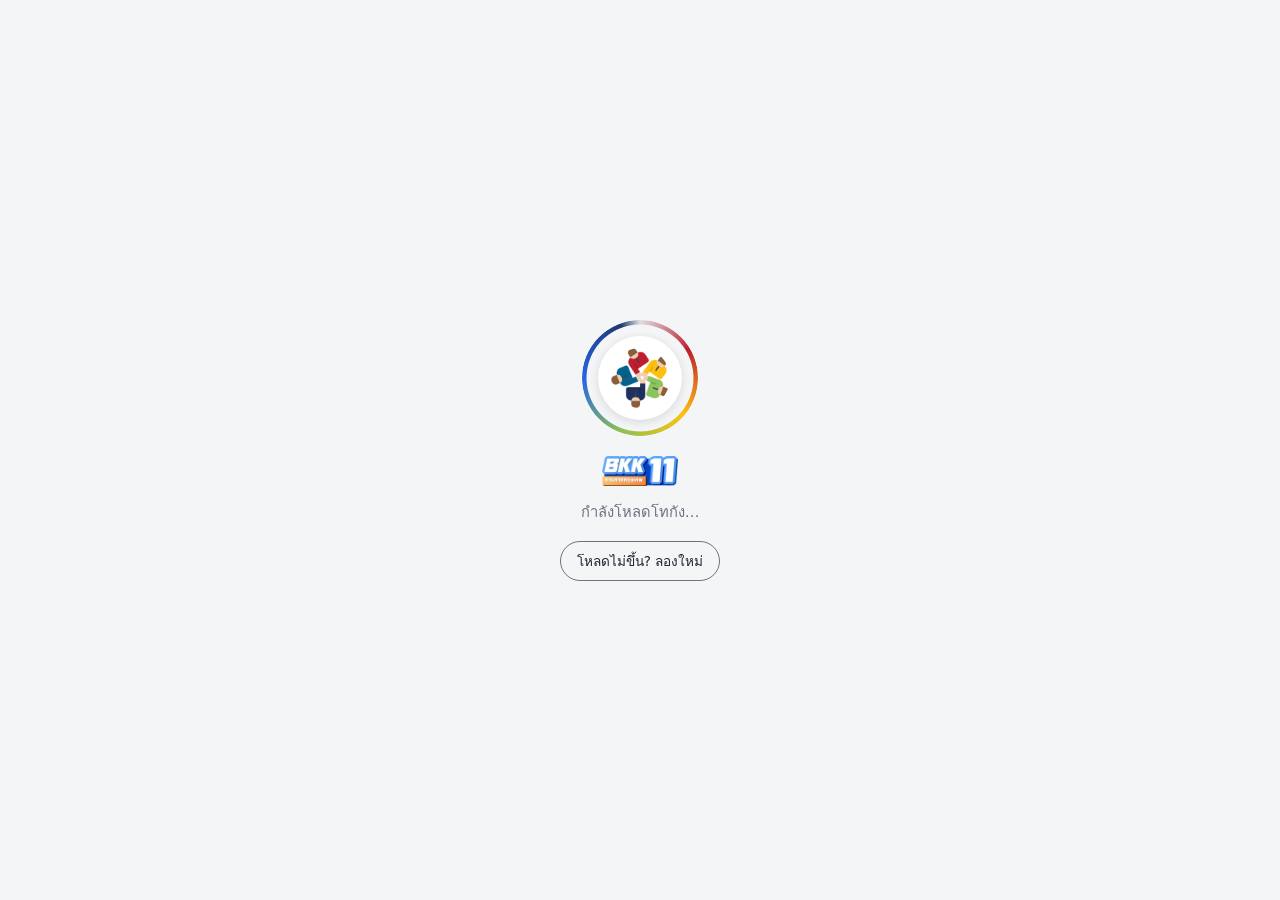
<file: index.html>
<!DOCTYPE html>
<html lang="th">
<head>
<meta charset="UTF-8">
<meta http-equiv="Content-Security-Policy" content="default-src 'self'; script-src 'self' 'sha256-2M7aoJesahgmi0Qe5OE2yirpNg3sQtqrxyQNFRwe4Bs='; style-src 'self' https://fonts.googleapis.com; font-src https://fonts.gstatic.com; img-src 'self' data: blob:; connect-src 'self' https://cqdzfsucpivsgznfpjxl.supabase.co; manifest-src 'self'; worker-src 'self'; object-src 'none'; frame-src 'none'; base-uri 'self'; form-action 'self'">
<meta name="viewport" content="width=device-width, initial-scale=1.0">
<title>โทกังรวมภาคกรุงเทพ 11</title>
<script>
  try {
    var t = localStorage.getItem('tokan_theme');
    if (t !== 'light' && t !== 'dark') t = matchMedia('(prefers-color-scheme: dark)').matches ? 'dark' : 'light';
    document.documentElement.dataset.theme = t;
  } catch (e) {}
</script>
<link rel="icon" type="image/png" sizes="64x64" href="assets/favicon-64.png">
<link rel="apple-touch-icon" href="assets/apple-touch-icon.png">
<link rel="preconnect" href="https://fonts.googleapis.com">
<link rel="preconnect" href="https://fonts.gstatic.com" crossorigin>
<link href="https://fonts.googleapis.com/css2?family=Prompt:wght@400;500;600;700&display=swap" rel="stylesheet">
<link rel="stylesheet" href="style.css">
<link rel="stylesheet" href="form1050.css">
</head>
<body>

<div id="bkkLoader" class="bkk-loader" role="status" aria-live="polite">
  <div class="bkk-loader__mark">
    <span class="bkk-loader__ring" aria-hidden="true"></span>
    <img class="bkk-loader__icon" src="assets/loader-icon.png" alt="" width="72" height="72">
  </div>
  <img class="bkk-loader__brand" src="assets/bkk11-logo.png" alt="BKK11 รวมภาคกรุงเทพ" height="30">
  <p class="bkk-loader__text">กำลังโหลดโทกัง…</p>
  <a class="bkk-loader__retry" href="">โหลดไม่ขึ้น? ลองใหม่</a>
</div>
<script src="loader.js"></script>

<section id="loginView" class="login-view" hidden>
  <img class="corner-logo" src="assets/bkk11-logo.png" alt="BKK11 รวมภาคกรุงเทพ" height="32">
  <button type="button" class="theme-btn" data-theme-toggle></button>
  <form id="loginForm" class="login-card" autocomplete="off">
    <img class="login-logo" src="assets/icon-512.png" alt="" width="72" height="72">
    <h1>โทกังรวมภาคกรุงเทพ 11</h1>
    <label>Username
      <input id="loginName" type="text" required maxlength="100" autocomplete="off">
    </label>
    <label>Password
      <input id="loginCode" type="password" inputmode="numeric" required maxlength="100" autocomplete="off">
    </label>
    <div id="loginError" class="login-error" role="alert" hidden></div>
    <button type="submit">เข้าสู่ระบบ</button>
    <p class="login-hint">พิมพ์ Username + Password เข้าระบบได้เฉพาะหัวหน้าระดับรวมภาค (ยุวชนชาย / ผู้ใหญ่ชาย)<br>ผู้นำท่านอื่นเข้าได้จาก <b>ลิงก์เข้าระบบ</b> หรือ <b>สแกน QR</b> ที่หัวหน้าส่งให้</p>
  </form>
</section>

<div id="app" hidden>

  <header class="topbar">
    <h1>โทกังรวมภาคกรุงเทพ 11</h1>
    <div class="scope-badge" id="scopeBadge"></div>
    <button type="button" id="sigBtn" class="logout-btn" hidden>ลายเซ็นของฉัน</button>
    <a id="areasLink" class="logout-btn areas-link" href="areas.html" hidden>แอดมิน</a>
    <button type="button" class="theme-btn" data-theme-toggle></button>
    <button type="button" id="logoutBtn" class="logout-btn">ออกจากระบบ</button>
    <img class="topbar-logo" src="assets/bkk11-logo.png" alt="BKK11 รวมภาคกรุงเทพ" height="32">
  </header>

  <section class="filters">
    <div class="filters-row1">
      <input type="search" id="searchBox" placeholder="ค้นหาชื่อ / นามสกุล...">
      <button id="filterToggle" class="filter-toggle" type="button" aria-expanded="false" aria-controls="filterPanel">
        <span id="filterToggleLabel">แสดงตัวกรอง</span>
        <span class="filter-count" id="filterCount" hidden>0</span>
        <span class="chevron" aria-hidden="true"></span>
      </button>
    </div>

    <div class="filter-panel" id="filterPanel">
      <select id="sortOrder">
        <option value="area">เรียงลำดับ: ตามพื้นที่</option>
        <option value="name">เรียงลำดับ: ตามตัวอักษร</option>
      </select>
      <select id="filterKhet"><option value="">เขต: ทั้งหมด</option></select>
      <select id="filterTambon"><option value="">ตำบล: ทั้งหมด</option></select>
      <select id="filterMoo"><option value="">หมู่: ทั้งหมด</option></select>
      <select id="filterFa"><option value="">ฝ่าย: ทั้งหมด</option></select>
      <select id="filterPo"><option value="">ตำแหน่ง: ทั้งหมด</option></select>
      <select id="filterSensei" hidden>
        <option value="">ห้องที่ระลึก: ทั้งหมด</option>
        <option value="yes">ห้องที่ระลึก: เข้าแล้ว</option>
        <option value="no">ห้องที่ระลึก: ยังไม่เข้า</option>
      </select>

      <label class="checkbox-filter">
        <input type="checkbox" id="filterNoPhoto">
        ขาดรูปถ่ายเท่านั้น
      </label>
      <label class="checkbox-filter">
        <input type="checkbox" id="filterHasNote">
        มีบันทึกเท่านั้น
      </label>

      <div class="filter-panel-actions">
        <button id="resetFilters" type="button" class="btn-outline">ล้างตัวกรอง</button>
        <button id="closeFilterPanel" type="button" class="btn-solid">ปิดตัวกรอง</button>
      </div>
    </div>

    <span class="result-count" id="resultCount"></span>
  </section>

  <div class="list-wrap">
    <main id="cardGrid" class="friend-list"></main>
    <nav id="azIndex" class="az-index" aria-label="ดัชนีตัวอักษร"></nav>
  </div>

  <section class="notes-section">
    <h2>บันทึกช่วยจำทั้งหมด (<span id="notesCount">0</span>)</h2>
    <div id="notesList" class="notes-list"></div>
  </section>

</div>

<dialog id="detailModal">
  <form method="dialog" class="modal-form">
    <button type="button" class="modal-close" id="modalClose">&times;</button>
    <div id="modalBody"></div>
  </form>
</dialog>

<script src="qrcode.js"></script>
<script src="forms-spec.js"></script>
<script src="signature.js"></script>
<script src="form1050.js"></script>
<script src="app.js"></script>
</body>
</html>
</file>
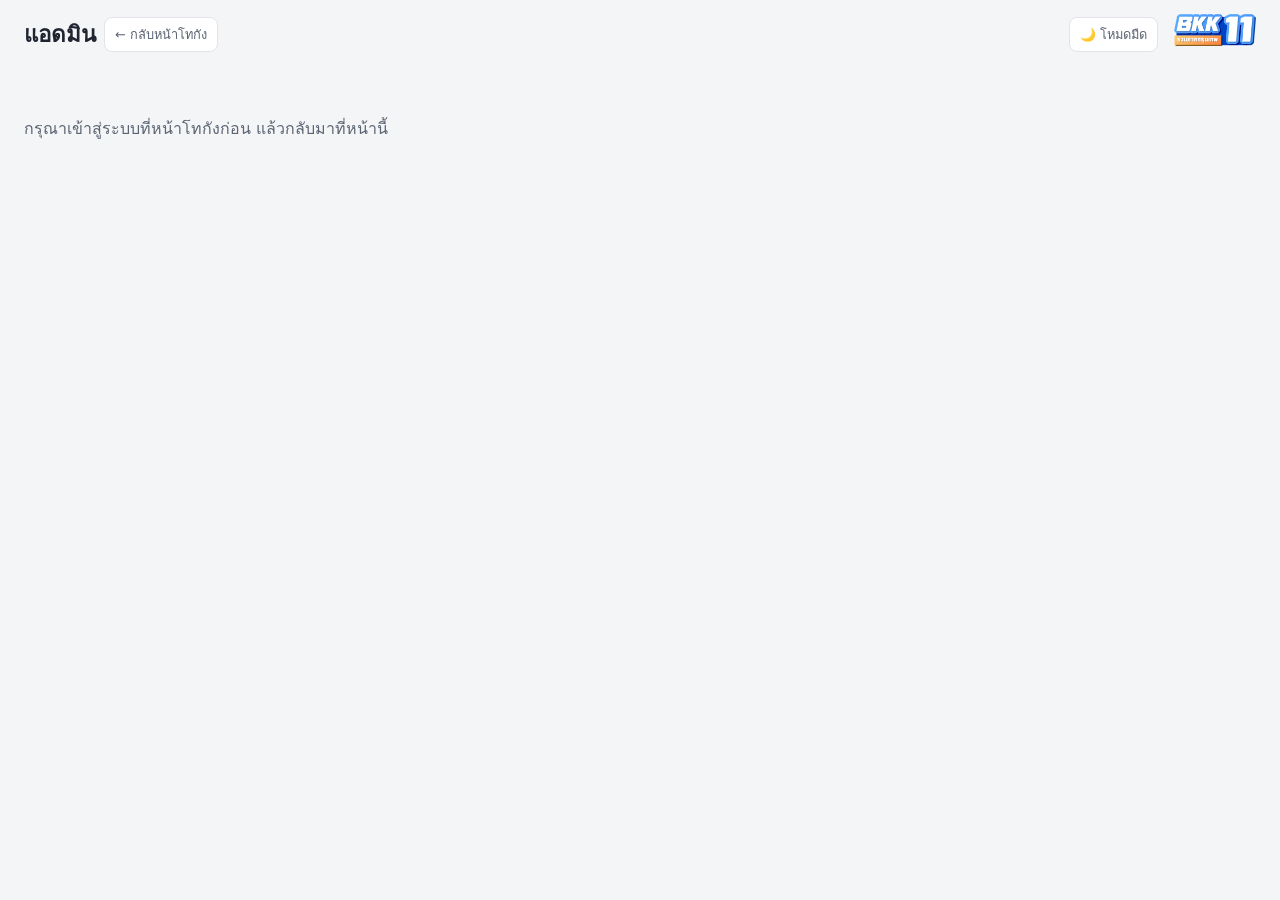
<file: areas.html>
<!DOCTYPE html>
<html lang="th">
<head>
<meta charset="UTF-8">
<meta http-equiv="Content-Security-Policy" content="default-src 'self'; script-src 'self' 'sha256-2M7aoJesahgmi0Qe5OE2yirpNg3sQtqrxyQNFRwe4Bs='; style-src 'self' https://fonts.googleapis.com; font-src https://fonts.gstatic.com; img-src 'self' data: blob:; connect-src 'self' https://cqdzfsucpivsgznfpjxl.supabase.co; manifest-src 'self'; worker-src 'self'; object-src 'none'; frame-src 'none'; base-uri 'self'; form-action 'self'">
<meta name="viewport" content="width=device-width, initial-scale=1.0">
<meta name="robots" content="noindex">
<title>แอดมิน · โทกังรวมภาคกรุงเทพ 11</title>
<script>
  try {
    var t = localStorage.getItem('tokan_theme');
    if (t !== 'light' && t !== 'dark') t = matchMedia('(prefers-color-scheme: dark)').matches ? 'dark' : 'light';
    document.documentElement.dataset.theme = t;
  } catch (e) {}
</script>
<link rel="icon" type="image/png" sizes="64x64" href="assets/favicon-64.png">
<link rel="preconnect" href="https://fonts.googleapis.com">
<link rel="preconnect" href="https://fonts.gstatic.com" crossorigin>
<link href="https://fonts.googleapis.com/css2?family=Prompt:wght@400;500;600;700&display=swap" rel="stylesheet">
<link rel="stylesheet" href="style.css">
<link rel="stylesheet" href="areas.css">
<link rel="stylesheet" href="form1050.css">
</head>
<body>

<header class="topbar">
  <h1>แอดมิน</h1>
  <a class="logout-btn" href="./">&larr; กลับหน้าโทกัง</a>
  <button type="button" class="theme-btn" data-theme-toggle></button>
  <img class="topbar-logo" src="assets/bkk11-logo.png" alt="BKK11 รวมภาคกรุงเทพ" height="32">
</header>

<main class="areas">
  <p id="msg" class="areas-msg" role="status">กำลังโหลด…</p>

  <div id="content" hidden>
    <nav class="tabs" role="tablist">
      <button type="button" role="tab" data-tab="forms" aria-selected="true">แบบฟอร์ม <span id="formCount" class="badge" hidden></span></button>
      <button type="button" role="tab" data-tab="tree" aria-selected="false">โครงสร้าง</button>
      <button type="button" role="tab" data-tab="mismatch" aria-selected="false">ชื่อที่ไม่ตรง <span id="mmCount" class="badge" hidden></span></button>
      <button type="button" role="tab" data-tab="access" aria-selected="false">สิทธิ์เข้าระบบ</button>
      <button type="button" role="tab" data-tab="log" aria-selected="false">ประวัติ</button>
    </nav>

    <section id="paneForms">
      <p class="hint">แบบฟอร์ม 1050 / 1020 / 2020 ที่สมาชิกกดส่งมาจากหน้าโทกัง กด <b>เปิด / แก้ไข</b> เพื่อดู แก้ทุกช่องได้ แล้วกด <b>อนุมัติ</b> หรือ <b>ไม่อนุมัติ</b></p>
      <div class="toolbar">
        <select id="formStatus" aria-label="กรองตามสถานะ">
          <option value="pending">รอตรวจสอบ</option>
          <option value="approved_unsent">อนุมัติแล้ว · รอส่งอีเมล</option>
          <option value="sent">ส่งอีเมลแล้ว</option>
          <option value="rejected">ไม่อนุมัติ</option>
          <option value="">ทั้งหมด</option>
        </select>
        <select id="formType" aria-label="กรองตามชนิดแบบฟอร์ม">
          <option value="">ทุกแบบ</option>
          <option value="1050">แบบ 1050 (ติดต่องานทะเบียน)</option>
          <option value="1020">แบบ 1020 (ขอเสนอหัวหน้า)</option>
          <option value="2020">แบบ 2020 (บัตรสมาชิกบำรุง)</option>
        </select>
        <button type="button" id="formReload" class="btn-outline">รีเฟรช</button>
      </div>
      <div id="formBulk" class="bulk" hidden>
        <label class="bulk-all"><input type="checkbox" id="formSelAll"> เลือกทั้งหมด</label>
        <span id="formSelCount" class="dim"></span>
        <button type="button" id="formBulkBtn" class="btn-solid" disabled>อนุมัติ + ส่งอีเมลที่เลือก (ฉบับเดียว)</button>
        <p class="hint bulk-limit">ส่งอีเมลรวมได้ครั้งละ <b>ไม่เกิน 10 ฉบับ</b> (ไฟล์แนบรวมจะได้ไม่ใหญ่เกินที่อีเมลรับได้) ถ้ามีมากกว่านี้ ให้ส่งทีละชุด</p>
      </div>
      <p id="formBulkWarn" class="hint" hidden></p>
      <p id="formBulkMsg" class="status" role="status" hidden></p>
      <p id="formPhotoStats" class="dim"></p>
      <button type="button" id="formOrphanBtn" class="btn-outline" hidden></button>
      <div id="formList"></div>
    </section>

    <section id="paneTree" hidden>
      <p id="summary" class="summary"></p>
      <div class="toolbar">
        <input id="search" type="search" placeholder="ค้นหาพื้นที่ เช่น พิศาล" autocomplete="off" aria-label="ค้นหาพื้นที่">
        <button type="button" id="toggleAll" class="btn-outline"></button>
      </div>
      <p id="noHit" class="dim" hidden>ไม่พบพื้นที่ที่ตรงกับคำค้น</p>
      <div id="tree" class="tree"></div>
      <details class="help">
        <summary>อ่านก่อนแก้ไข</summary>
        <ul>
          <li>กด <b>แก้ไข</b> ที่แถวใดก็ได้ เพื่อเปลี่ยนชื่อ เพิ่มพื้นที่ย่อย ใส่ชื่อสำรอง จัดลำดับ หรือลบ</li>
          <li>เปลี่ยนชื่อเขต/ตำบล/หมู่ ระบบแก้ชื่อในข้อมูลสมาชิกให้ทุกคนทันที และเก็บชื่อเดิมไว้เป็น <b>ชื่อสำรอง</b></li>
          <li>ลบได้เฉพาะพื้นที่ที่ว่างเปล่า (ไม่มีพื้นที่ย่อยและไม่มีสมาชิก)</li>
          <li>คนที่ล็อกอินค้างอยู่ ต้องเข้าสู่ระบบใหม่จึงเห็นข้อมูลถูกต้อง</li>
          <li>ไฟล์ Excel รอบหน้าที่ยังสะกดชื่อเดิม จะขึ้นในแท็บ "ชื่อที่ไม่ตรง" จนกว่าจะปรับสคริปต์อัปเดต</li>
        </ul>
      </details>
    </section>

    <section id="paneMismatch" hidden>
      <p class="hint">ชื่อพื้นที่ในข้อมูลสมาชิกที่ยังไม่มีในโครงสร้าง ถ้าเป็นพื้นที่ใหม่จริง กดเพิ่มได้เลย</p>
      <div id="mmList" class="mm-list"></div>
    </section>

    <section id="paneAccess" hidden>
      <p class="hint"><b>ปลดสิทธิ์</b> = ลิงก์ของคนนั้นใช้ไม่ได้ + ออกจากระบบทุกเครื่อง + เข้าระบบไม่ได้ทุกวิธี จนกว่าจะกด <b>คืนสิทธิ์</b> (คืนแล้วต้องออกลิงก์ใหม่ให้เขา). ถ้าแค่เปลี่ยนลิงก์ ไปที่หน้ารายละเอียดสมาชิกในหน้าโทกัง</p>
      <form id="accessForm" class="toolbar">
        <input id="accessSearch" type="search" placeholder="ค้นหาชื่อสมาชิก เช่น สมชาย" autocomplete="off" aria-label="ค้นหาชื่อสมาชิก">
        <button type="submit" class="btn-outline">ค้นหา</button>
      </form>
      <div id="accessList"></div>
    </section>

    <section id="paneLog" hidden>
      <div id="logList" class="log-list"></div>
    </section>
  </div>
</main>

<dialog id="sheet" class="sheet" aria-labelledby="sheetTitle">
  <header class="sheet-head">
    <div>
      <p id="sheetPath" class="dim"></p>
      <h2 id="sheetTitle"></h2>
      <p id="sheetMeta" class="dim"></p>
    </div>
    <button type="button" id="sheetClose" class="btn-outline">ปิด</button>
  </header>
  <p id="sheetStatus" class="status" role="status" hidden></p>
  <div id="sheetBody"></div>
</dialog>

<script src="forms-spec.js"></script>
<script src="form1050.js"></script>
<script src="areas.js"></script>
</body>
</html>
</file>
<file: style.css>
:root {
  color-scheme: light;
  --bg: #f4f5f7;
  --card-bg: #ffffff;
  --surface: #ffffff;
  --surface-2: #f8f9fb;
  --border: #e2e4e9;
  --text: #1f2430;
  --text-dim: #6b7280;
  --text-faint: #9ca3af;
  --primary: #2563eb;
  --primary-dim: #eef2ff;
  --danger: #dc2626;
  --danger-border: #fecaca;
  --danger-bg: #fee2e2;
  --warn: #b45309;
  --warn-bg: #fef3c7;
  --chip-bg: #eef0f4;
  --note-bg: #ecfdf5;
  --note-fg: #047857;
  --radius: 12px;
  --gutter: 14px;
  font-family: 'Prompt', system-ui, -apple-system, sans-serif;
}

:root[data-theme="dark"] {
  color-scheme: dark;
  --bg: #0f1218;
  --card-bg: #1a1f2a;
  --surface: #1a1f2a;
  --surface-2: #222836;
  --border: #2c3342;
  --text: #e6e9ef;
  --text-dim: #9aa3b2;
  --text-faint: #6b7280;
  --primary: #5b8def;
  --primary-dim: #1d2a4a;
  --danger: #f87171;
  --danger-border: #5b2a2a;
  --danger-bg: #3a1c1c;
  --warn: #fbbf24;
  --warn-bg: #3a2e12;
  --chip-bg: #2a3040;
  --note-bg: #123226;
  --note-fg: #5fd3a0;
}

* { box-sizing: border-box; }
html { -webkit-text-size-adjust: 100%; }

body {
  margin: 0;
  background: var(--bg);
  color: var(--text);
}

/* ---------- Top bar ---------- */

.topbar {
  display: flex;
  flex-wrap: wrap;
  align-items: center;
  gap: 8px;
  padding: 16px calc(var(--gutter) + 98px) 8px var(--gutter);  /* ขวาเว้นที่ให้โลโก้ */
  position: relative;
  background: var(--bg);
}

.topbar h1 {
  font-size: 1.2rem;
  margin: 0;
}

.scope-badge {
  font-size: 0.78rem;
  color: var(--primary);
  background: var(--primary-dim);
  padding: 4px 10px;
  border-radius: 999px;
  font-weight: 600;
}

/* ---------- Filters ---------- */

.filters {
  display: flex;
  flex-direction: column;
  gap: 8px;
  padding: 0 var(--gutter) 12px;
  position: sticky;
  top: 0;
  background: var(--bg);
  z-index: 4;
}

.filters-row1 {
  display: flex;
  gap: 8px;
}

.filters-row1 #searchBox {
  flex: 1 1 auto;
  min-width: 0;
}

.filter-toggle {
  flex: 0 0 auto;
  display: flex;
  align-items: center;
  gap: 6px;
  white-space: nowrap;
}

.filter-count {
  background: var(--primary);
  color: #fff;
  font-size: 0.7rem;
  border-radius: 999px;
  min-width: 18px;
  height: 18px;
  line-height: 18px;
  text-align: center;
  padding: 0 5px;
}

.chevron {
  width: 7px;
  height: 7px;
  border-right: 2px solid currentColor;
  border-bottom: 2px solid currentColor;
  transform: rotate(45deg);
  margin-top: -4px;
  transition: transform 0.15s;
  flex-shrink: 0;
}

.filters button.filter-toggle.open {
  background: var(--primary);
  color: #fff;
  border-color: var(--primary);
}

.filter-toggle.open .chevron {
  transform: rotate(-135deg);
  margin-top: 3px;
}

.filter-toggle.open .filter-count {
  background: #fff;
  color: var(--primary);
}

.filter-panel {
  display: none;
  flex-direction: column;
  gap: 6px;
  background: var(--surface);
  border: 1px solid var(--border);
  border-radius: 10px;
  padding: 8px;
}

.filter-panel.open {
  display: flex;
}

.filter-panel select,
.filter-panel button {
  width: 100%;
}

.filters .filter-panel select {
  min-height: 36px;
  padding: 6px 10px;
}

.filter-panel-actions {
  display: flex;
  gap: 8px;
  margin-top: 2px;
}

.filter-panel-actions button {
  flex: 1;
  width: auto;
}

.filters .filter-panel-actions button {
  min-height: 36px;
  padding: 6px 10px;
  font-size: 0.82rem;
}

.filter-panel .checkbox-filter {
  min-height: 32px;
  font-size: 0.82rem;
  gap: 6px;
}

.filter-panel .checkbox-filter input {
  width: 16px;
  height: 16px;
}

.filters button.btn-solid {
  background: var(--primary);
  color: #fff;
  border-color: var(--primary);
}

.filters button.btn-solid:hover {
  background: #1d4ed8;
}

.filters select,
.filters input[type="search"],
.filters button {
  padding: 10px 12px;
  border-radius: 8px;
  border: 1px solid var(--border);
  background: var(--surface);
  font-size: 16px; /* prevents iOS auto-zoom on focus */
  font-family: inherit;
  color: var(--text);
  min-height: 44px;
}

.filters button {
  cursor: pointer;
  background: var(--surface);
}

.filters button:hover {
  background: var(--primary-dim);
}

.checkbox-filter {
  display: flex;
  align-items: center;
  gap: 8px;
  font-size: 0.9rem;
  color: var(--text-dim);
  min-height: 44px;
}

.checkbox-filter input {
  width: 20px;
  height: 20px;
  flex-shrink: 0;
}

.result-count {
  font-size: 0.82rem;
  color: var(--text-dim);
}

/* ---------- Friend list (contact-style rows) ---------- */

.list-wrap {
  position: relative;
  padding-right: 22px;
}

.friend-list {
  display: flex;
  flex-direction: column;
  padding: 0 var(--gutter) 20px;
}

.letter-label {
  font-size: 0.78rem;
  font-weight: 700;
  color: var(--primary);
  padding: 14px 4px 4px;
}

.friend-row {
  background: none;
  border: none;
  border-bottom: 1px solid var(--border);
  padding: 12px 4px;
  display: flex;
  align-items: flex-start;
  justify-content: space-between;
  gap: 12px;
  cursor: pointer;
  transition: background 0.15s;
}

.friend-row:active {
  background: var(--primary-dim);
}

.friend-info {
  flex: 1;
  min-width: 0;
  display: flex;
  flex-direction: column;
  gap: 2px;
}

.friend-name {
  font-size: 1.05rem;
  font-weight: 700;
}

.friend-location {
  font-size: 0.82rem;
  color: var(--text-dim);
}

.friend-side {
  flex-shrink: 0;
  display: flex;
  flex-direction: column;
  align-items: flex-end;
  gap: 4px;
  padding-top: 2px;
}

.pill {
  font-size: 0.72rem;
  font-weight: 600;
  padding: 3px 10px;
  border-radius: 999px;
  white-space: nowrap;
  text-align: right;
}

.pill-role {
  background: var(--primary-dim);
  color: var(--primary);
}

.pill-fa {
  background: var(--chip-bg);
  color: var(--text-dim);
}

.az-index {
  position: fixed;
  right: 2px;
  top: 50%;
  transform: translateY(-50%);
  display: flex;
  flex-direction: column;
  align-items: center;
  gap: 1px;
  z-index: 6;
}

.az-item {
  border: none;
  background: none;
  cursor: pointer;
  font-size: 0.62rem;
  font-weight: 700;
  line-height: 1.4;
  color: var(--text-dim);
  padding: 0 4px;
  font-family: inherit;
}

.az-item:hover,
.az-item:active {
  color: var(--primary);
}

.badges {
  display: flex;
  flex-wrap: wrap;
  gap: 6px;
  margin-top: 4px;
}

.badge {
  font-size: 0.72rem;
  padding: 2px 8px;
  border-radius: 999px;
  background: var(--chip-bg);
  color: var(--text-dim);
}

.badge.badge-warn {
  background: var(--warn-bg);
  color: var(--warn);
}

.badge.badge-sensei {
  background: var(--primary-dim);
  color: var(--primary);
}

.badge.badge-note {
  background: var(--note-bg);
  color: var(--note-fg);
}

.card-note-preview {
  font-size: 0.78rem;
  color: var(--note-fg);
  background: var(--note-bg);
  border-radius: 8px;
  padding: 6px 8px;
  margin-top: 4px;
  white-space: pre-wrap;
}

/* ---------- Notes section ---------- */

.notes-section {
  padding: 8px var(--gutter) 40px;
  border-top: 1px solid var(--border);
  margin-top: 8px;
}

.notes-section h2 {
  font-size: 1.05rem;
}

.notes-list {
  display: flex;
  flex-direction: column;
  gap: 8px;
}

.note-item {
  background: var(--card-bg);
  border: 1px solid var(--border);
  border-radius: 10px;
  padding: 10px 14px;
  display: flex;
  flex-direction: column;
  align-items: stretch;
  gap: 8px;
}

.note-item-body {
  flex: 1;
}

.note-item-name {
  font-weight: 600;
  font-size: 0.9rem;
  cursor: pointer;
}

.note-item-text {
  font-size: 0.85rem;
  color: var(--text-dim);
  white-space: pre-wrap;
  margin-top: 2px;
}

.note-item-time {
  font-size: 0.72rem;
  color: var(--text-faint);
  margin-top: 2px;
}

.note-item button {
  align-self: flex-end;
  border: 1px solid var(--danger-border);
  background: none;
  color: var(--danger);
  cursor: pointer;
  font-size: 0.82rem;
  padding: 6px 12px;
  border-radius: 6px;
  min-height: 36px;
}

.note-item button:hover {
  background: var(--danger-bg);
}

.empty-state {
  color: var(--text-dim);
  font-size: 0.9rem;
  padding: 20px 0;
}

/* ---------- Detail modal: bottom sheet on mobile ---------- */

dialog#detailModal {
  border: none;
  padding: 0;
  box-shadow: 0 -4px 24px rgba(0,0,0,0.2);
  position: fixed;
  inset: auto 0 0 0;
  margin: 0;
  width: 100%;
  max-width: 100%;
  max-height: 88vh;
  border-radius: 16px 16px 0 0;
  overflow-y: auto;
}

dialog#detailModal::backdrop {
  background: rgba(15, 18, 26, 0.45);
}

.modal-form {
  margin: 0;
  padding: 18px var(--gutter) calc(20px + env(safe-area-inset-bottom));
  position: relative;
}

.modal-close {
  position: absolute;
  top: 8px;
  right: 10px;
  border: none;
  background: none;
  font-size: 1.6rem;
  line-height: 1;
  cursor: pointer;
  color: var(--text-dim);
  padding: 8px;
}

.modal-title {
  font-size: 1.1rem;
  font-weight: 700;
  margin: 0 28px 4px 0;
}

.modal-sub {
  color: var(--text-dim);
  font-size: 0.85rem;
  margin-bottom: 14px;
}

.detail-grid {
  display: grid;
  grid-template-columns: auto 1fr;
  gap: 8px 12px;
  font-size: 0.88rem;
  margin-bottom: 16px;
}

.detail-grid dt {
  color: var(--text-dim);
}

.detail-grid dd {
  margin: 0;
  font-weight: 600;
}

.family-section {
  border-top: 1px solid var(--border);
  padding-top: 14px;
  margin-bottom: 16px;
}

.family-title {
  font-size: 0.85rem;
  font-weight: 600;
  color: var(--text-dim);
  margin-bottom: 8px;
}

.family-list {
  display: flex;
  flex-direction: column;
  gap: 6px;
}

.family-item {
  display: flex;
  align-items: center;
  justify-content: space-between;
  gap: 10px;
  width: 100%;
  background: var(--surface-2);
  border: 1px solid var(--border);
  border-radius: 8px;
  padding: 10px 12px;
  font-family: inherit;
  cursor: pointer;
  text-align: left;
  min-height: 44px;
}

.family-item:hover {
  background: var(--primary-dim);
  border-color: var(--primary);
}

.family-name {
  font-weight: 600;
  font-size: 0.9rem;
  color: var(--text);
}

.family-role {
  font-size: 0.78rem;
  color: var(--text-dim);
  white-space: nowrap;
}

.note-editor {
  border-top: 1px solid var(--border);
  padding-top: 14px;
}

.note-editor label {
  font-size: 0.85rem;
  font-weight: 600;
  display: block;
  margin-bottom: 6px;
}

.note-editor textarea {
  width: 100%;
  min-height: 90px;
  border-radius: 8px;
  border: 1px solid var(--border);
  padding: 10px 12px;
  font-family: inherit;
  font-size: 16px; /* prevents iOS auto-zoom on focus */
  resize: vertical;
}

.note-editor-actions {
  display: flex;
  gap: 8px;
  margin-top: 10px;
}

.note-editor-actions button {
  flex: 1;
  padding: 10px 14px;
  border-radius: 8px;
  border: 1px solid var(--border);
  font-family: inherit;
  font-size: 0.9rem;
  cursor: pointer;
  background: var(--surface);
  min-height: 44px;
}

.note-editor-actions .btn-save {
  background: var(--primary);
  color: #fff;
  border-color: var(--primary);
}

.note-editor-actions .btn-delete {
  color: var(--danger);
  border-color: var(--danger-border);
}

/* ---------- Tablet (iPad portrait + landscape) and up ---------- */

@media (min-width: 641px) {
  :root { --gutter: 24px; }

  .topbar h1 { font-size: 1.4rem; }
  .scope-badge { font-size: 0.85rem; }

  /* ตัวกรองยังพับเก็บได้ แต่เปิดออกเป็นตาราง 3 คอลัมน์ */
  .filter-panel.open {
    display: grid;
    grid-template-columns: repeat(3, minmax(0, 1fr));
    gap: 8px 10px;
    align-items: center;
    padding: 12px;
  }
  .filter-panel-actions { grid-column: 1 / -1; }

  /* รายชื่อ 2 คอลัมน์ อ่านลงตามคอลัมน์ ป้ายหัวข้อคร่อมทั้งสองคอลัมน์ */
  .list-wrap { max-width: 1100px; margin: 0 auto; }
  .friend-list { display: block; column-count: 2; column-gap: 32px; }
  .friend-row { break-inside: avoid; }
  .letter-label,
  .friend-list .empty-state { column-span: all; }

  .friend-row:hover { background: var(--primary-dim); }

  .note-item {
    flex-direction: row;
    justify-content: space-between;
    align-items: flex-start;
  }
  .note-item button { align-self: auto; }

  dialog#detailModal {
    position: fixed;
    inset: 0;
    margin: auto;
    width: min(560px, 92vw);
    max-height: 85vh;
    border-radius: var(--radius);
  }

  .modal-form { padding: 20px 22px 22px; }
}

/* iPad เป็นจอสัมผัส: ขยายตัวอักษรเล็กน้อย และให้ดัชนี ก-ฮ กดง่ายขึ้น */
@media (min-width: 641px) and (pointer: coarse) {
  html { font-size: 17px; }
  .az-item { padding: 0 10px; }
}

/* แนวนอน (iPad landscape / จอกว้าง): รายละเอียดเป็นแผงด้านขวา ไม่บังรายชื่อ */
@media (min-width: 1024px) and (orientation: landscape) {
  :root { --drawer-w: 440px; }

  dialog#detailModal {
    inset: 0 0 0 auto;
    margin: 0;
    width: var(--drawer-w);
    max-width: none;
    height: 100vh;
    height: 100dvh;
    max-height: none;
    border-radius: 0;
    border-left: 1px solid var(--border);
    box-shadow: -8px 0 24px rgba(0, 0, 0, 0.12);
    z-index: 20;
  }

  #app.has-drawer { padding-right: var(--drawer-w); }
  .has-drawer .list-wrap { max-width: none; margin: 0; }
  .has-drawer .friend-list { column-count: 1; }
  .has-drawer .az-index { right: calc(var(--drawer-w) + 2px); }

  .friend-row.selected {
    background: var(--primary-dim);
    box-shadow: inset 3px 0 0 var(--primary);
  }
}

/* เดสก์ท็อปที่ใช้เมาส์: ตัวกรองแสดงเป็นแถวตลอดเวลา */
@media (min-width: 1280px) and (pointer: fine) {
  .filters {
    flex-direction: row;
    flex-wrap: wrap;
    align-items: center;
  }

  .filters-row1 { display: contents; }

  #searchBox { flex: 1 1 220px; }

  .filter-toggle { display: none; }

  .filter-panel {
    display: flex !important;
    flex-direction: row;
    flex-wrap: wrap;
    align-items: center;
    background: none;
    border: none;
    padding: 0;
    gap: 8px;
    width: auto;
  }

  .filter-panel select,
  .filter-panel button { width: auto; }

  .filter-panel-actions { display: contents; }

  #closeFilterPanel { display: none; }

  .checkbox-filter { white-space: nowrap; }

  .result-count { margin-left: auto; }
}

/* ---------- Login ---------- */

.login-view {
  min-height: 100vh;
  display: flex;
  align-items: center;
  justify-content: center;
  padding: var(--gutter);
}

.login-view[hidden] { display: none; }

.login-card {
  width: 100%;
  max-width: 360px;
  background: var(--card-bg);
  border: 1px solid var(--border);
  border-radius: var(--radius);
  padding: 24px 20px;
  display: flex;
  flex-direction: column;
  gap: 14px;
}

.login-card h1 {
  font-size: 1.3rem;
  margin: 0 0 4px;
  text-align: center;
}

.login-logo {
  align-self: center;
  width: 72px;
  height: 72px;
}

.login-card label {
  display: flex;
  flex-direction: column;
  gap: 6px;
  font-size: 0.85rem;
  color: var(--text-dim);
}

.login-card input {
  padding: 10px 12px;
  border: 1px solid var(--border);
  border-radius: 8px;
  font-size: 16px; /* prevents iOS auto-zoom on focus */
  font-family: inherit;
  color: var(--text);
  min-height: 44px;
}

.login-card button {
  min-height: 44px;
  border: none;
  border-radius: 8px;
  background: var(--primary);
  color: #fff;
  font-size: 1rem;
  font-family: inherit;
  cursor: pointer;
}

.login-card button:disabled { opacity: 0.6; cursor: default; }

.login-error {
  color: var(--danger);
  font-size: 0.85rem;
}

.logout-btn {
  margin-left: auto;
  border: 1px solid var(--border);
  background: var(--surface);
  border-radius: 8px;
  padding: 6px 10px;
  font-family: inherit;
  font-size: 0.8rem;
  color: var(--text-dim);
  cursor: pointer;
}

/* ---------- Theme toggle ---------- */

.theme-btn {
  border: 1px solid var(--border);
  background: var(--surface);
  border-radius: 8px;
  padding: 6px 10px;
  font-family: inherit;
  font-size: 0.8rem;
  color: var(--text-dim);
  cursor: pointer;
  white-space: nowrap;
}

.topbar .theme-btn { margin-left: auto; }
.topbar .areas-link { margin-left: 0; text-decoration: none; }
.topbar #sigBtn { margin-left: 0; }
.topbar .theme-btn + .logout-btn { margin-left: 0; }

.login-view .theme-btn {
  position: absolute;
  top: 12px;
  left: 12px;
}

.corner-logo {
  position: absolute;
  top: 10px;
  right: 12px;
  height: 32px;
  width: auto;
}

.topbar-logo {
  position: absolute;
  top: 14px;
  right: var(--gutter);
  height: 32px;
  width: auto;
}

/* มือถือ: ปุ่มชิดซ้ายต่อจากป้ายสิทธิ์ (โลโก้ชิดมุมขวาบนเหมือนทุกขนาดจอ) */
@media (max-width: 640px) {
  .topbar .theme-btn { margin-left: 0; }
  .topbar .logout-btn { margin-left: 0; }
}

/* ---------- BKK11 loader (same block in Tokan / YMD Maps / Admin) ---------- */
.bkk-loader {
  --l-bg: var(--bg, #f4f5f7);
  --l-fg: var(--text, var(--ink, #1f2430));
  --l-dim: var(--text-dim, var(--mute, #6b7280));
  position: fixed;
  inset: 0;
  z-index: 10000;
  display: flex;
  flex-direction: column;
  align-items: center;
  justify-content: center;
  gap: 14px;
  padding: 24px;
  background: var(--l-bg);
  color: var(--l-fg);
  font-family: inherit;
  transition: opacity 0.4s ease, visibility 0.4s;
}

.bkk-loader.is-hidden {
  opacity: 0;
  visibility: hidden;
  pointer-events: none;
}

.bkk-loader__mark {
  position: relative;
  width: 116px;
  height: 116px;
  display: grid;
  place-items: center;
  margin-bottom: 6px;
}

/* วงแหวนหมุน 5 สี (สีเดียวกับไอคอนคนจับมือ) บนรางจาง ๆ */
.bkk-loader__mark::before,
.bkk-loader__ring {
  content: "";
  position: absolute;
  inset: 0;
  border-radius: 50%;
}

.bkk-loader__mark::before {
  background: var(--l-dim);
  opacity: 0.16;
  -webkit-mask: radial-gradient(farthest-side, transparent calc(100% - 5px), #000 calc(100% - 4px));
  mask: radial-gradient(farthest-side, transparent calc(100% - 5px), #000 calc(100% - 4px));
}

.bkk-loader__ring {
  background: conic-gradient(from 0deg, rgba(0, 0, 0, 0) 0deg, #be1e2d 60deg, #ffc20e 130deg, #8cc152 200deg, #2563eb 270deg, #1f3a6e 340deg, rgba(0, 0, 0, 0) 360deg);
  -webkit-mask: radial-gradient(farthest-side, transparent calc(100% - 5px), #000 calc(100% - 4px));
  mask: radial-gradient(farthest-side, transparent calc(100% - 5px), #000 calc(100% - 4px));
  animation: bkk-spin 1.3s linear infinite;
}

.bkk-loader__icon {
  width: 84px;
  height: 84px;
  padding: 12px;
  box-sizing: border-box;
  border-radius: 50%;
  background: #fff;
  box-shadow: 0 2px 10px rgba(0, 0, 0, 0.12);
  object-fit: contain;
  animation: bkk-pulse 1.8s ease-in-out infinite;
}

.bkk-loader__brand {
  height: 30px;
  width: auto;
}

.bkk-loader__text {
  margin: 0;
  min-height: 1.5em;
  font-size: 0.92rem;
  color: var(--l-dim);
  text-align: center;
}

/* โหลดนานผิดปกติ: ลิงก์ลองใหม่โผล่หลัง 20 วินาที (ใช้ CSS ล้วน จึงทำงานแม้สคริปต์พัง) */
.bkk-loader__retry {
  margin-top: 4px;
  padding: 8px 16px;
  border: 1px solid var(--l-dim);
  border-radius: 999px;
  color: var(--l-fg);
  font-size: 0.85rem;
  text-decoration: none;
  opacity: 0;
  pointer-events: none;
  animation: bkk-reveal 0.3s ease 20s forwards;
}

.bkk-loader.alt .bkk-loader__retry {
  animation-name: bkk-reveal-b;
}

@keyframes bkk-spin { to { transform: rotate(360deg); } }
@keyframes bkk-pulse { 0%, 100% { transform: scale(1); } 50% { transform: scale(1.08); } }
@keyframes bkk-reveal { to { opacity: 1; pointer-events: auto; } }
@keyframes bkk-reveal-b { to { opacity: 1; pointer-events: auto; } }

@media (prefers-reduced-motion: reduce) {
  .bkk-loader__ring { animation-duration: 3.5s; }
  .bkk-loader__icon { animation: none; }
  .bkk-loader { transition-duration: 0.01s; }
}

/* ---------- Invite link (ลิงก์เข้าระบบ) ---------- */

.login-hint {
  margin: 0;
  font-size: 0.8rem;
  line-height: 1.5;
  color: var(--text-dim);
  text-align: center;
}

.invite-section {
  border-top: 1px solid var(--border);
  padding-top: 14px;
  margin-bottom: 16px;
}

.invite-title {
  font-size: 0.85rem;
  font-weight: 600;
  color: var(--text-dim);
  margin-bottom: 6px;
}

.invite-hint {
  margin: 0 0 10px;
  font-size: 0.82rem;
  color: var(--text-dim);
}

.invite-btn {
  width: 100%;
  min-height: 44px;
  padding: 10px 14px;
  border: 1px solid var(--primary);
  border-radius: 8px;
  background: var(--primary);
  color: #fff;
  font-family: inherit;
  font-size: 0.95rem;
  cursor: pointer;
}

.invite-btn:disabled {
  background: var(--chip-bg);
  border-color: var(--border);
  color: var(--text-faint);
  cursor: default;
}

.invite-result { margin-top: 10px; }

.invite-ok {
  margin: 0 0 8px;
  font-size: 0.85rem;
  color: var(--note-fg);
  background: var(--note-bg);
  border-radius: 8px;
  padding: 8px 10px;
}

.invite-error {
  margin: 0;
  font-size: 0.85rem;
  color: var(--danger);
  background: var(--danger-bg);
  border-radius: 8px;
  padding: 8px 10px;
}

.invite-actions {
  display: flex;
  flex-wrap: wrap;
  gap: 8px;
}

.invite-act {
  flex: 1 1 0;
  min-width: 96px;
  min-height: 44px;
  display: inline-flex;
  align-items: center;
  justify-content: center;
  padding: 8px 12px;
  border: 1px solid var(--border);
  border-radius: 8px;
  background: var(--surface);
  color: var(--text);
  font-family: inherit;
  font-size: 0.9rem;
  text-decoration: none;
  cursor: pointer;
}

.invite-qr { display: flex; justify-content: center; margin: 14px 0 4px; }
.invite-qr svg { width: min(240px, 70vw); height: auto; aspect-ratio: 1; border: 1px solid var(--border); border-radius: 8px; }
.invite-qr-note { margin: 4px 0 10px; text-align: center; font-size: 0.82rem; color: var(--text-dim); }
.invite-actions + .invite-actions { margin-top: 8px; }
.invite-manage { margin-top: 14px; }
.invite-act.invite-danger { color: var(--danger); border-color: var(--danger-border); }
.invite-act:disabled { opacity: 0.5; cursor: default; }

.invite-act.invite-line {
  background: #06c755;
  border-color: #06c755;
  color: #fff;
  font-weight: 600;
}

/* ปุ่มเปิดแบบฟอร์ม 1050 / 1020 / 2020 ในหน้ารายละเอียด (ตัวฟอร์มอยู่ที่ form1050.css) */
.form-btns { display: flex; flex-direction: column; gap: 8px; margin: 4px 0 16px; }
.form1050-btn {
  width: 100%;
  min-height: 44px;
  margin: 0;
  padding: 10px 14px;
  border: 1px solid var(--primary);
  border-radius: 8px;
  background: var(--primary-dim);
  color: var(--primary);
  font-family: inherit;
  font-size: 0.95rem;
  cursor: pointer;
}
</file>
<file: form1050.css>
/* แบบติดต่องานทะเบียน 1050 (form1050.js) ใช้ทั้งหน้าโทกังและหน้าแอดมิน; ตัวแปรสีมาจาก style.css */

dialog#formModal {
  border: none;
  padding: 0;
  margin: auto;
  width: min(100vw, 960px);
  max-width: 100vw;
  height: 100dvh;
  max-height: 100dvh;
  background: var(--bg);
  color: var(--text);
}
dialog#formModal[open] { display: flex; flex-direction: column; }
dialog#formModal::backdrop { background: rgba(15, 18, 26, 0.6); }

.form-bar {
  padding: 10px var(--gutter);
  border-bottom: 1px solid var(--border);
  background: var(--surface);
}
.form-title { font-weight: 600; }
.form-meta { margin: 2px 0 0; font-size: 0.82rem; color: var(--text-dim); }
.form-actions { display: flex; flex-wrap: wrap; gap: 8px; margin-top: 8px; }
.form-actions button {
  min-height: 40px;
  padding: 6px 12px;
  border: 1px solid var(--border);
  border-radius: 8px;
  background: var(--surface-2);
  color: var(--text);
  font-family: inherit;
  font-size: 0.9rem;
  cursor: pointer;
}
.form-actions button.primary { background: var(--primary); border-color: var(--primary); color: #fff; }
.form-actions button.danger { background: var(--danger-bg); border-color: var(--danger-border); color: var(--danger); }
.form-actions button:disabled { opacity: 0.5; cursor: default; }
.form-hint { margin: 8px 0 0; font-size: 0.8rem; color: var(--text-dim); }
.form-status { margin: 8px 0 0; padding: 6px 10px; border-radius: 8px; font-size: 0.88rem; }
.form-status.ok { background: var(--note-bg); color: var(--note-fg); }
.form-status.err { background: var(--danger-bg); color: var(--danger); }
.form-status.busy { color: var(--text-dim); }

.form-scroll { flex: 1; overflow: auto; padding: 12px; background: var(--bg); }

/* หน้ากระดาษออกแบบที่ความกว้างคงที่ 920px แล้วย่อด้วย transform ให้พอดีจอ (--s ตั้งโดย form1050.js)
   เพื่อให้ตัวอักษรในช่องกรอกมีขนาดจริง >= 16px เสมอ: iOS จะไม่ซูมเข้าตอนแตะช่องกรอก */
.form-fit {
  margin: 0 auto;
  width: calc(920px * var(--s, 1));
  height: calc(920px * 841.92 / 595.32 * var(--s, 1));
}
.form-page {
  position: relative;
  width: 920px;
  aspect-ratio: 595.32 / 841.92;
  transform: scale(var(--s, 1));
  transform-origin: 0 0;
  background: #fff;
  container-type: inline-size;
  --pt: 0.168cqw; /* 1pt ของ PDF ต้นฉบับ (กว้าง 595.32pt = 100cqw) */
  box-shadow: 0 2px 14px rgba(0, 0, 0, 0.2);
}
.form-page img {
  position: absolute;
  inset: 0;
  width: 100%;
  height: 100%;
  display: block;
  user-select: none;
  pointer-events: none;
}

.f1050-t, .f1050-d {
  position: absolute;
  margin: 0;
  border: 0;
  border-radius: 2px;
  background: transparent;
  color: #0a2a6e;
  font-family: 'Prompt', system-ui, sans-serif;
  line-height: 1;
  outline: none;
}
.f1050-t { padding: 0 1px calc(2 * var(--pt)); font-size: calc(10.5 * var(--pt)); }
.f1050-d { padding: 0; text-align: center; font-weight: 500; font-size: calc(11.5 * var(--pt)); }
.f1050-t:hover, .f1050-d:hover, .f1050-c:hover { background: rgba(250, 204, 21, 0.18); }
.f1050-t:focus, .f1050-d:focus { background: rgba(250, 204, 21, 0.3); box-shadow: 0 0 0 1px rgba(202, 138, 4, 0.7); }

.f1050-c {
  position: absolute;
  margin: 0;
  padding: 0;
  border: 0;
  border-radius: 50%;
  background: transparent;
  cursor: pointer;
}
.f1050-c[aria-pressed="true"]::after {
  content: '✔';
  position: absolute;
  inset: 0;
  display: flex;
  align-items: center;
  justify-content: center;
  color: #0a2a6e;
  font-size: calc(12 * var(--pt));
  line-height: 1;
}

/* ช่อง "ติดรูป": แตะเพื่อเลือกรูป (ปุ่มเพิ่ม/ลบรูปอยู่แถบด้านบนด้วย เพราะบนมือถือหน้ากระดาษถูกย่อเล็ก) */
.f1050-photo { position: absolute; overflow: hidden; }
.f1050-photo-img { position: absolute; inset: 0; width: 100%; height: 100%; object-fit: cover; display: block; background: #fff; pointer-events: none; }
.f1050-photo-pick {
  position: absolute; inset: 0; margin: 0; padding: 0 0 calc(5 * var(--pt)); border: 0; background: transparent; cursor: pointer;
  display: flex; align-items: flex-end; justify-content: center;
  font-family: 'Prompt', system-ui, sans-serif; font-size: calc(9 * var(--pt)); color: #0a2a6e;
}
.f1050-photo-pick:hover { background: rgba(250, 204, 21, 0.18); }
.f1050-photo.has-photo .f1050-photo-pick span { display: none; }

/* ตัวปรับตำแหน่ง/ขนาดรูป: ลากเพื่อเลื่อน เลื่อนแถบ/หยิกนิ้ว/ล้อเมาส์เพื่อซูม (อยู่นอกหน้ากระดาษที่ถูกย่อ จึงใช้งานง่ายบนมือถือ) */
.f1050-crop { position: fixed; inset: 0; z-index: 10; display: flex; align-items: center; justify-content: center; padding: 16px; background: rgba(0, 0, 0, 0.7); }
.f1050-crop[hidden] { display: none; }
.f1050-crop-card { width: min(100%, 360px); padding: 14px; border-radius: 14px; background: var(--surface); color: var(--text); box-shadow: 0 8px 32px rgba(0, 0, 0, 0.4); }
.f1050-crop-title { margin: 0 0 10px; font-size: 0.85rem; color: var(--text-dim); }
.f1050-crop-view {
  position: relative; width: min(78vw, 300px); aspect-ratio: 360 / 418; margin: 0 auto; overflow: hidden;
  background: #000; border-radius: 6px; cursor: grab; touch-action: none; user-select: none;
}
.f1050-crop-view:active { cursor: grabbing; }
.f1050-crop-img { position: absolute; left: 0; top: 0; max-width: none; transform-origin: 0 0; pointer-events: none; -webkit-user-drag: none; }
.f1050-crop-zoom { display: flex; align-items: center; gap: 10px; margin: 12px 0 4px; font-size: 0.9rem; }
.f1050-crop-zoom input { flex: 1; min-width: 0; min-height: 32px; }
.f1050-crop-zoom output { min-width: 3.2em; text-align: right; color: var(--text-dim); font-variant-numeric: tabular-nums; }
.f1050-crop-actions { display: flex; gap: 8px; margin-top: 12px; }
.f1050-crop-actions button { flex: 1; min-height: 44px; border: 1px solid var(--border); border-radius: 8px; background: var(--surface-2); color: var(--text); font-family: inherit; font-size: 0.95rem; cursor: pointer; }
.f1050-crop-actions button.primary { background: var(--primary); border-color: var(--primary); color: #fff; }
.f1050-crop-actions button:disabled { opacity: 0.5; }

/* ---------- สถานะ/ขั้นตอนของแบบฟอร์ม ---------- */
.f1050-chip { display: inline-block; font-size: 0.78rem; font-weight: 600; padding: 2px 10px; border-radius: 999px; background: var(--chip-bg); color: var(--text-dim); }
.f1050-chip.warn { background: var(--warn-bg); color: var(--warn); }
.f1050-chip.ok { background: var(--note-bg); color: var(--note-fg); }
.f1050-chip.info { background: var(--primary-dim); color: var(--primary); }
.f1050-chip.danger { background: var(--danger-bg); color: var(--danger); }

.f1050-steps { display: flex; list-style: none; margin: 10px 0 4px; padding: 0; max-width: 440px; font-size: 0.78rem; color: var(--text-faint); }
.f1050-steps li { position: relative; flex: 1; min-width: 0; padding-top: 18px; text-align: center; line-height: 1.3; }
.f1050-steps li::before { content: ''; position: absolute; top: 2px; left: 50%; width: 11px; height: 11px; margin-left: -5.5px; border-radius: 50%; background: var(--border); z-index: 1; }
.f1050-steps li::after { content: ''; position: absolute; top: 6.5px; left: -50%; width: 100%; height: 2px; background: var(--border); }
.f1050-steps li:first-child::after { display: none; }
.f1050-steps li.done, .f1050-steps li.cur, .f1050-steps li.bad { }
.f1050-steps li.done { color: var(--note-fg); }
.f1050-steps li.done::before, .f1050-steps li.done::after, .f1050-steps li.cur::after, .f1050-steps li.bad::after { background: var(--note-fg); }
.f1050-steps li.cur { color: var(--primary); font-weight: 600; }
.f1050-steps li.cur::before { background: var(--primary); box-shadow: 0 0 0 3px var(--primary-dim); }
.f1050-steps li.bad { color: var(--danger); font-weight: 600; }
.f1050-steps li.bad::before { background: var(--danger); }
.f1050-steps li.skip { opacity: 0.45; }

/* ประวัติแบบ 1050 ที่ส่งไว้ ในหน้ารายละเอียดสมาชิก */
.f1050-history { margin: 0 0 16px; }
.f1050-history-title { margin: 0 0 6px; font-size: 0.85rem; font-weight: 600; color: var(--text-dim); }
.f1050-history-item { padding: 8px 0; border-top: 1px solid var(--border); }
.f1050-history-item p { margin: 2px 0; font-size: 0.82rem; color: var(--text-dim); }

/* ---------- ลายเซ็นในฟอร์ม (ช่อง + ปุ่ม "เซ็น" ข้างเส้นจุด) ---------- */
.f1050-sig { position: absolute; pointer-events: none; }
.f1050-sig img { position: absolute; inset: 0; width: 100%; height: 100%; object-fit: contain; object-position: center bottom; display: block; user-select: none; }
.f1050-sigbtn {
  position: absolute; margin: 0; padding: calc(1.5 * var(--pt)) calc(4 * var(--pt)); border: 1px solid #0a2a6e; border-radius: calc(4 * var(--pt));
  background: #fff; color: #0a2a6e; cursor: pointer; white-space: nowrap;
  font-family: 'Prompt', system-ui, sans-serif; font-size: calc(8.5 * var(--pt)); line-height: 1.2;
}
.f1050-sig img[hidden], .f1050-sigbtn[hidden] { display: none; }
.f1050-sigbtn:hover { background: #fef9c3; }

/* ---------- หน้าต่าง "ลายเซ็นของฉัน" ---------- */
dialog.sig-dlg { width: min(560px, calc(100vw - 24px)); max-height: calc(100vh - 24px); margin: auto; padding: 0; border: 1px solid var(--border); border-radius: 14px; background: var(--surface); color: var(--text); }
dialog.sig-dlg::backdrop { background: rgba(15, 18, 26, 0.6); }
.sig-body { padding: 16px; display: flex; flex-direction: column; gap: 12px; }
.sig-title { margin: 0; font-size: 1.1rem; }
.sig-note { margin: 0; font-size: 0.85rem; color: var(--text-dim); }
.sig-pad { position: relative; border: 1px solid var(--border); border-radius: 10px; background: #fff; overflow: hidden; }
.sig-pad canvas { display: block; width: 100%; aspect-ratio: 3 / 1; touch-action: none; cursor: crosshair; }
.sig-line { position: absolute; left: 6%; right: 6%; bottom: 22%; border-bottom: 1px dashed #c3c8d4; pointer-events: none; }
.sig-row, .sig-foot { display: flex; flex-wrap: wrap; gap: 8px; }
.sig-btn { min-height: 40px; padding: 6px 12px; border: 1px solid var(--border); border-radius: 8px; background: var(--surface-2); color: var(--text); font-family: inherit; font-size: 0.9rem; cursor: pointer; }
.sig-btn[hidden] { display: none; }
.sig-btn:disabled { opacity: 0.5; cursor: default; }
.sig-primary { background: var(--primary); border-color: var(--primary); color: #fff; }
.sig-danger { background: var(--danger-bg); border-color: var(--danger-border); color: var(--danger); margin-left: auto; }
.sig-code { display: flex; flex-direction: column; gap: 4px; font-size: 0.85rem; color: var(--text-dim); }
.sig-code input { font-family: inherit; font-size: 1.1rem; letter-spacing: 0.15em; padding: 8px 10px; border: 1px solid var(--border); border-radius: 8px; background: var(--surface); color: var(--text); max-width: 12em; }
.sig-msg { margin: 0; padding: 6px 10px; border-radius: 8px; font-size: 0.88rem; background: var(--note-bg); color: var(--note-fg); }
.sig-msg.err { background: var(--danger-bg); color: var(--danger); }
.sig-msg[hidden] { display: none; }
.sig-code[hidden] { display: none; }
</file>
<file: areas.css>
/* หน้าจัดการพื้นที่ (areas.html); ตัวแปรสี/ฟอนต์มาจาก style.css */
.areas [hidden], .sheet [hidden] { display: none !important; }
.areas { max-width: 760px; margin: 0 auto; padding: 4px var(--gutter) 64px; }
.areas-msg { padding: 28px 0; color: var(--text-dim); }
.dim, .hint { color: var(--text-dim); font-size: 0.85rem; line-height: 1.5; margin: 4px 0; }
.topbar a.logout-btn { text-decoration: none; margin-left: 0; }
::selection { background: var(--primary-dim); color: var(--text); }
.areas button:focus-visible, .areas input:focus-visible, .areas summary:focus-visible,
.sheet button:focus-visible, .sheet input:focus-visible { outline: 2px solid var(--primary); outline-offset: 2px; }

/* ---------- tabs ---------- */
.tabs { display: flex; gap: 4px; border-bottom: 1px solid var(--border); margin-bottom: 12px; }
.tabs button {
  border: 0; background: none; font: inherit; font-size: 0.95rem; color: var(--text-dim);
  padding: 12px 14px; min-height: 44px; cursor: pointer; border-bottom: 2px solid transparent; margin-bottom: -1px;
}
.tabs button[aria-selected="true"] { color: var(--primary); border-bottom-color: var(--primary); font-weight: 600; }
.badge { background: var(--danger-bg); color: var(--danger); border-radius: 999px; padding: 1px 8px; font-size: 0.78rem; margin-left: 4px; }

/* ---------- toolbar ---------- */
.summary { margin: 0 0 10px; color: var(--text-dim); font-size: 0.88rem; font-variant-numeric: tabular-nums; }
.toolbar { display: flex; gap: 8px; margin-bottom: 12px; }
.toolbar input {
  flex: 1; min-width: 0; font: inherit; font-size: 1rem; min-height: 44px; padding: 0 12px;
  border: 1px solid var(--border); border-radius: 10px; background: var(--surface); color: var(--text);
}

/* ---------- buttons ---------- */
.btn-outline, .btn-solid, .btn-danger {
  font: inherit; font-size: 0.95rem; min-height: 44px; padding: 0 16px; border-radius: 10px; cursor: pointer; white-space: nowrap;
}
.btn-outline { border: 1px solid var(--border); background: var(--surface); color: var(--text); }
.btn-solid { border: 1px solid var(--primary); background: var(--primary); color: #fff; font-weight: 600; }
.btn-danger { border: 1px solid var(--danger-border); background: var(--danger-bg); color: var(--danger); font-weight: 600; }
.btn-outline:hover { background: var(--surface-2); }
.areas button:disabled, .sheet button:disabled { opacity: 0.45; cursor: not-allowed; }
.link { border: 0; background: none; font: inherit; color: var(--primary); padding: 14px 4px; cursor: pointer; text-decoration: underline; text-underline-offset: 3px; }

/* ---------- tree ---------- */
.tree-ul { list-style: none; margin: 0; padding: 0; }
.tree-ul .tree-ul { padding-left: 12px; border-left: 1px solid var(--border); margin-left: 8px; }
.row { display: flex; align-items: stretch; border-bottom: 1px solid var(--border); }
.main {
  flex: 1; min-width: 0; display: flex; align-items: center; gap: 8px; text-align: left;
  border: 0; background: none; font: inherit; color: var(--text); min-height: 52px; padding: 0 4px; cursor: pointer;
}
.main:hover { background: var(--surface-2); }
.main .name { flex: 1; min-width: 0; overflow-wrap: anywhere; }
.main .count { color: var(--text-dim); font-size: 0.82rem; font-variant-numeric: tabular-nums; white-space: nowrap; }
.edit {
  border: 0; background: none; font: inherit; font-size: 0.9rem; color: var(--primary); min-width: 64px; padding: 0 10px; cursor: pointer;
}
.edit:hover { background: var(--primary-dim); }
.ico { width: 16px; height: 16px; flex: none; fill: none; stroke: currentColor; stroke-width: 1.8; stroke-linecap: round; stroke-linejoin: round; color: var(--text-dim); }
.ico-chev { transition: transform 0.15s ease-out; }
.main[aria-expanded="true"] .ico-chev { transform: rotate(90deg); }
.ico-gap { width: 16px; flex: none; }
.aliases { margin: 2px 0 10px 28px; color: var(--text-dim); font-size: 0.8rem; }

/* ระดับสังเกตจากขนาด/น้ำหนักตัวอักษร ไม่ต้องมีป้าย */
.lv-rwp > .row .name { font-size: 1.15rem; font-weight: 700; }
.lv-phak > .row { background: var(--primary-dim); border-bottom-color: transparent; border-radius: 10px; margin-top: 14px; }
.lv-phak > .row .name { font-size: 1.05rem; font-weight: 700; color: var(--primary); }
.lv-phak > .row .main { padding-left: 10px; }
.lv-khet > .row .name { font-weight: 600; }
.lv-tambon > .row .name { font-weight: 500; }
.lv-moo > .row .name { color: var(--text-dim); }
.lv-moo > .row .main { min-height: 46px; }

.help { margin-top: 24px; color: var(--text-dim); font-size: 0.88rem; }
.help summary { cursor: pointer; min-height: 44px; display: flex; align-items: center; }
.help ul { margin: 0; padding-left: 20px; line-height: 1.7; }

/* ---------- mismatch + log ---------- */
.mm, .log { border-bottom: 1px solid var(--border); padding: 14px 0; }
.mm p, .log p { margin: 2px 0; }
.mm-title, .log-title { font-weight: 600; }
.mm .btn-solid { margin-top: 10px; }
.ok-note { padding: 20px 0; color: var(--note-fg); font-weight: 500; }

/* ---------- edit sheet ---------- */
.sheet {
  border: 0; padding: 0; background: var(--card-bg); color: var(--text);
  width: 100%; max-width: 100%; max-height: 92vh; margin: auto 0 0; border-radius: 16px 16px 0 0;
  overflow: auto; box-shadow: 0 -8px 32px rgba(0, 0, 0, 0.25);
}
.sheet::backdrop { background: rgba(0, 0, 0, 0.45); }
.sheet-head { position: sticky; top: 0; z-index: 1; display: flex; justify-content: space-between; align-items: flex-start; gap: 12px; padding: 16px 16px 12px; background: var(--card-bg); border-bottom: 1px solid var(--border); }
.sheet-head h2 { margin: 2px 0; font-size: 1.3rem; overflow-wrap: anywhere; }
.sheet-head p { margin: 0; }
.status { margin: 0; padding: 10px 16px; font-size: 0.9rem; }
.status.ok { background: var(--note-bg); color: var(--note-fg); }
.status.err { background: var(--danger-bg); color: var(--danger); }
.status.busy { color: var(--text-dim); }
#sheetBody { padding: 0 16px 24px; }
.sec { padding: 16px 0; border-bottom: 1px solid var(--border); }
.sec:last-child { border-bottom: 0; }
.sec h3 { margin: 0 0 8px; font-size: 1rem; }
.inline-form { display: flex; gap: 8px; margin-top: 8px; }
.inline-form label { flex: 1; min-width: 0; display: block; }
.inline-form input {
  width: 100%; font: inherit; font-size: 1rem; min-height: 44px; padding: 0 12px;
  border: 1px solid var(--border); border-radius: 10px; background: var(--surface); color: var(--text);
}
.sr { position: absolute; width: 1px; height: 1px; overflow: hidden; clip-path: inset(50%); }
.btn-row { display: flex; gap: 8px; margin-top: 8px; }
.chips { display: flex; flex-wrap: wrap; gap: 8px; margin: 8px 0; }
.alias { display: inline-flex; align-items: center; gap: 2px; background: var(--chip-bg); border-radius: 999px; padding: 4px 4px 4px 14px; font-size: 0.95rem; }
.alias-x { border: 0; background: none; color: var(--text-dim); width: 36px; height: 36px; border-radius: 50%; cursor: pointer; display: grid; place-items: center; }
.alias-x:hover { background: var(--danger-bg); color: var(--danger); }

@media (min-width: 641px) {
  .sheet { max-width: 520px; margin: auto; border-radius: 16px; max-height: 88vh; box-shadow: 0 12px 48px rgba(0, 0, 0, 0.3); }
  .tree-ul .tree-ul { padding-left: 22px; margin-left: 12px; }
}

@media (prefers-reduced-motion: reduce) { .ico-chev { transition: none; } }

:root[data-theme="dark"] .btn-solid { color: #0f1218; }

/* the shared grey is 4.4:1 on the page background; this page needs 4.5:1 for its small helper text */
:root:not([data-theme="dark"]) { --text-dim: #5b6472; }

/* ---------- สิทธิ์เข้าระบบ ---------- */
.acc { border-bottom: 1px solid var(--border); padding: 14px 0; }
.acc p { margin: 2px 0; }
.acc-head { display: flex; flex-wrap: wrap; align-items: center; gap: 8px; }
.chip-state { font-size: 0.78rem; padding: 2px 10px; border-radius: 999px; background: var(--chip-bg); color: var(--text-dim); }
.chip-state.ok { background: var(--note-bg); color: var(--note-fg); }
.chip-state.danger { background: var(--danger-bg); color: var(--danger); font-weight: 600; }
.acc .btn-outline, .acc .btn-danger { margin-top: 10px; }

/* ---------- แบบฟอร์ม 1050 (แท็บในหน้าแอดมิน) ---------- */
.toolbar select {
  flex: 1; min-width: 0; font: inherit; font-size: 1rem; min-height: 44px; padding: 0 12px;
  border: 1px solid var(--border); border-radius: 10px; background: var(--surface); color: var(--text);
}
.frm { border-bottom: 1px solid var(--border); padding: 14px 0; }
.frm p { margin: 2px 0; }
.frm .btn-outline { margin-top: 10px; }
.chip-state.warn { background: var(--warn-bg); color: var(--warn); font-weight: 600; }
.frm-note { overflow-wrap: anywhere; }

/* ---------- จอคอมพิวเตอร์ ---------- */
@media (min-width: 900px) {
  .areas { max-width: 1180px; padding-top: 12px; }
  .tabs { gap: 8px; }
  .tabs button { padding: 14px 20px; font-size: 1rem; }
  /* โครงสร้าง/ชื่อที่ไม่ตรง เป็นรายการยาว: จำกัดความกว้างไว้ให้อ่านง่าย */
  #paneTree, #paneMismatch { max-width: 820px; }
  /* รายการแบบฟอร์ม/สิทธิ์: ข้อมูลซ้าย ปุ่มขวา แถวเดียวต่อรายการ */
  .frm, .acc { display: grid; grid-template-columns: minmax(0, 1fr) auto; column-gap: 24px; align-items: center; padding: 12px 10px; }
  .frm > .btn-outline, .acc > .btn-outline, .acc > .btn-danger { grid-column: 2; grid-row: 1 / span 4; margin-top: 0; align-self: center; }
  .frm > *, .acc > * { grid-column: 1; }
  .frm:hover, .acc:hover { background: var(--surface-2); }
  .toolbar { max-width: 640px; }
  #formPhotoStats { margin-top: 0; }
}
@media (min-width: 1280px) {
  .areas { max-width: 1320px; }
}

/* ---------- เลือกหลายฉบับ ส่งอีเมลเดียว ---------- */
.bulk { display: flex; flex-wrap: wrap; align-items: center; gap: 8px 16px; margin: 10px 0 12px; padding: 10px 12px; border: 1px solid var(--border); border-radius: 10px; background: var(--surface-2); }
.bulk-all { display: inline-flex; align-items: center; gap: 8px; min-height: 44px; cursor: pointer; }
.bulk input[type="checkbox"], .frm-pick input { width: 20px; height: 20px; accent-color: var(--primary); cursor: pointer; }
.bulk .dim { flex: 1; min-width: 160px; margin: 0; }
.frm-pick { display: inline-flex; align-items: center; padding: 10px 10px 10px 0; margin: -10px 0; cursor: pointer; }
#formBulkMsg { margin: 0 0 12px; border-radius: 8px; }

.bulk-limit { flex-basis: 100%; margin: 0; }
</file>
